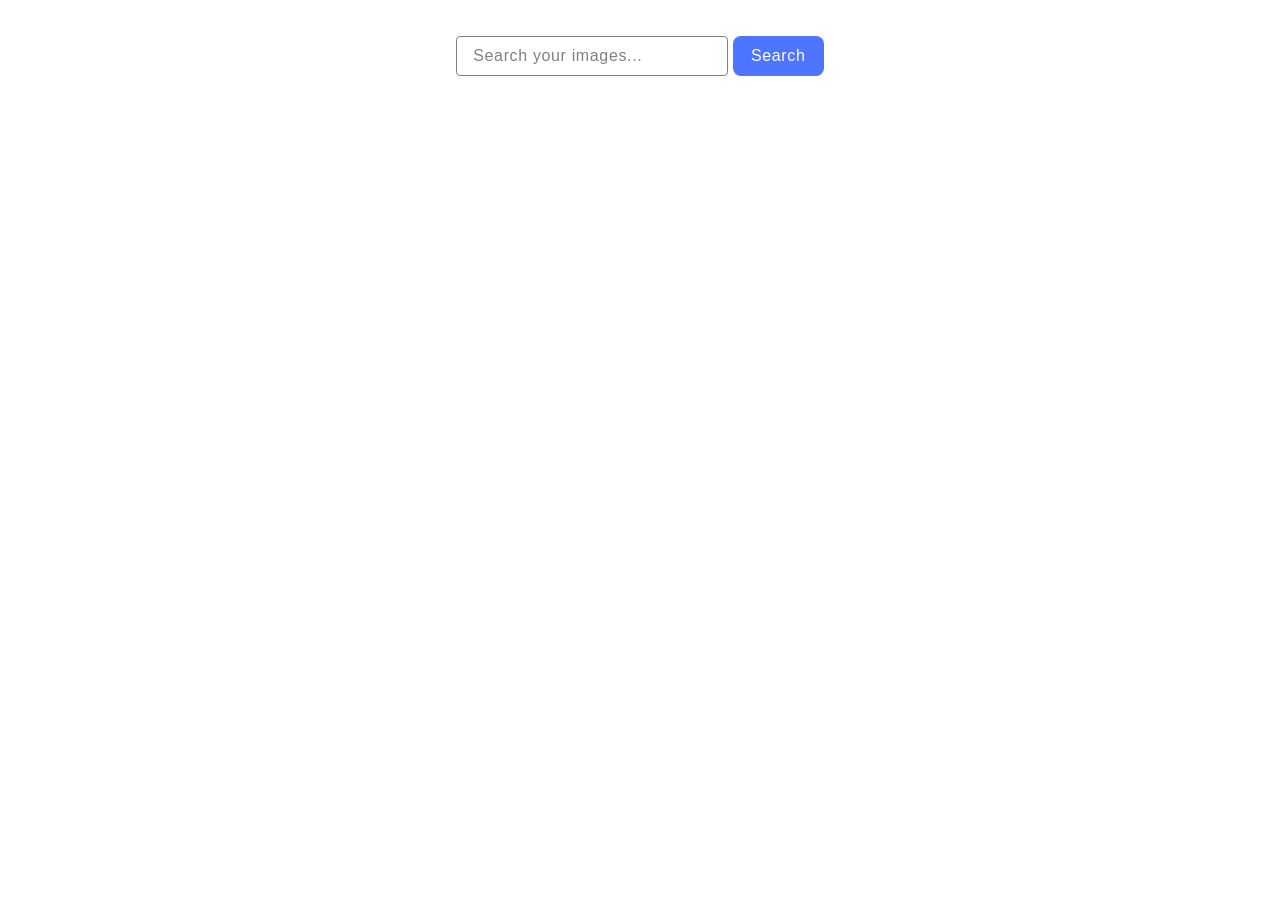
<file: src/index.html>
<!DOCTYPE html>
<html lang="en">
  <head>
    <meta charset="UTF-8" />
    <meta name="viewport" content="width=device-width, initial-scale=1.0" />
    <title>Search Image</title>
    <link rel="stylesheet" href="./css/styles.css" />
  </head>
  <body>
    <div class="container">
      <form class="form">
        <input class="input" type="text" placeholder="Search your images..." />
        <button class="button" type="submit">Search</button>
      </form>

      <span class="loader is-hidden"></span>
    </div>
    <ul class="gallery"></ul>
    <script type="module" src="./main.js"></script>
  </body>
</html>
</file>
<file: src/css/styles.css>
/**
  |============================
  | include css partials with
  | default @import url()
  |============================
*/
/* Common styles */
@import url('./reset.css');
@import url('./base.css');
@import url('./container.css');
@import url('./animations.css');

/* Sections style */
@import url('./header.css');

/* базовий макет */
body {
  font-family: 'Montserrat', sans-serif;
  background: #fff;
  color: #2e2f42;
}

* {
  box-sizing: border-box;
}

.loader {
  display: block;
  position: relative;
  height: 32px;
  width: 200px;
  background: #ffffff;
  border: 2px solid #581717;
  color: rgb(182, 130, 130);
  overflow: hidden;
}

.loader::before {
  content: '';
  background: rgb(206, 95, 95);
  position: absolute;
  left: 0;
  top: 0;
  width: 0;
  height: 100%;
  animation: loading 10s linear infinite;
}

.loader:after {
  content: '';
  position: absolute;
  left: 0;
  top: 0;
  width: 100%;
  height: 100%;
  text-align: center;
  font-size: 24px;
  line-height: 32px;
  color: rgb(0, 255, 255);
  mix-blend-mode: difference;
  animation: percentage 10s linear infinite;
}

.is-hidden {
  display: none;
}

@keyframes loading {
  0% {
    width: 0;
  }

  100% {
    width: 100%;
  }
}

@keyframes percentage {
  0% {
    content: '0%';
  }

  5% {
    content: '5%';
  }

  10% {
    content: '10%';
  }

  20% {
    content: '20%';
  }

  30% {
    content: '30%';
  }

  40% {
    content: '40%';
  }

  50% {
    content: '50%';
  }

  60% {
    content: '60%';
  }

  70% {
    content: '70%';
  }

  80% {
    content: '80%';
  }

  90% {
    content: '90%';
  }

  95% {
    content: '95%';
  }

  96% {
    content: '96%';
  }

  97% {
    content: '97%';
  }

  98% {
    content: '98%';
  }

  99% {
    content: '99%';
  }

  100% {
    content: '100%';
  }
}

.form {
  margin: 36px auto;
}

.input {
  font-family: 'Montserrat', sans-serif;
  font-size: 16px;
  line-height: 1.5;
  letter-spacing: 0.04em;
  border-radius: 4px;
  border: 1px solid #808080;
  width: 272px;
  height: 40px;
  padding: 8px 16px;
}

.input::placeholder {
  color: #808080;
}

.input:hover {
  border: 1px solid #000;
}

.input:focus {
  outline: none;
  border: 1px solid #4e75ff;
}

.button {
  font-family: 'Montserrat', sans-serif;
  font-weight: 500;
  font-size: 16px;
  line-height: 1.5;
  letter-spacing: 0.04em;
  color: #fff;
  border-radius: 8px;
  padding: 8px 16px;
  width: 91px;
  height: 40px;
  background-color: #4e75ff;
  border: none;
}

.button:hover {
  background-color: #6c8cff;
}

.gallery {
  width: 1128px;
  margin: 24px auto;
  padding: 0;
  list-style: none;

  display: flex;
  flex-wrap: wrap;
  gap: 24px;
}

.gallery-item {
  width: calc((1128px - 24px * 2) / 3);
  border: 1px solid #808080;
}

.card-list-li h3 {
  font-family: 'Montserrat', sans-serif;
  font-weight: 600;
  font-size: 12px;
  line-height: 1.33333;
  letter-spacing: 0.04em;
  color: #2e2f42;
}

.card-list-li p {
  font-family: 'Montserrat', sans-serif;
  font-weight: 400;
  font-size: 12px;
  line-height: 2;
  letter-spacing: 0.04em;
  color: #2e2f42;
}

.gallery-item img {
  display: block;
  width: 100%;
  height: 160px;
  object-fit: cover;
}

.gallery-item .info {
  display: flex;
  justify-content: space-around;
  padding: 8px;
  font-size: 12px;
}

/* loader wrapper */
.loader-wrapper {
  display: flex;
  justify-content: center;
  align-items: center;
  padding: 20px;
}
.hidden {
  display: none;
}

.card-list {
  display: flex;
  flex-direction: row;
  gap: 32px;
  align-items: center;
  padding: 4px 20px;
}

.card-list-li {
  display: flex;
  flex-direction: column;
  flex-wrap: wrap;
  /* padding: 4px; */
  justify-content: center;
  text-align: center;
}

ul {
  padding-left: 0;
  margin: 0;
  list-style: none;
}

img {
  display: block;
  max-width: 100%;
  height: auto;
  object-fit: cover;
}

.main-content {
  margin: 0;
}
</file>
